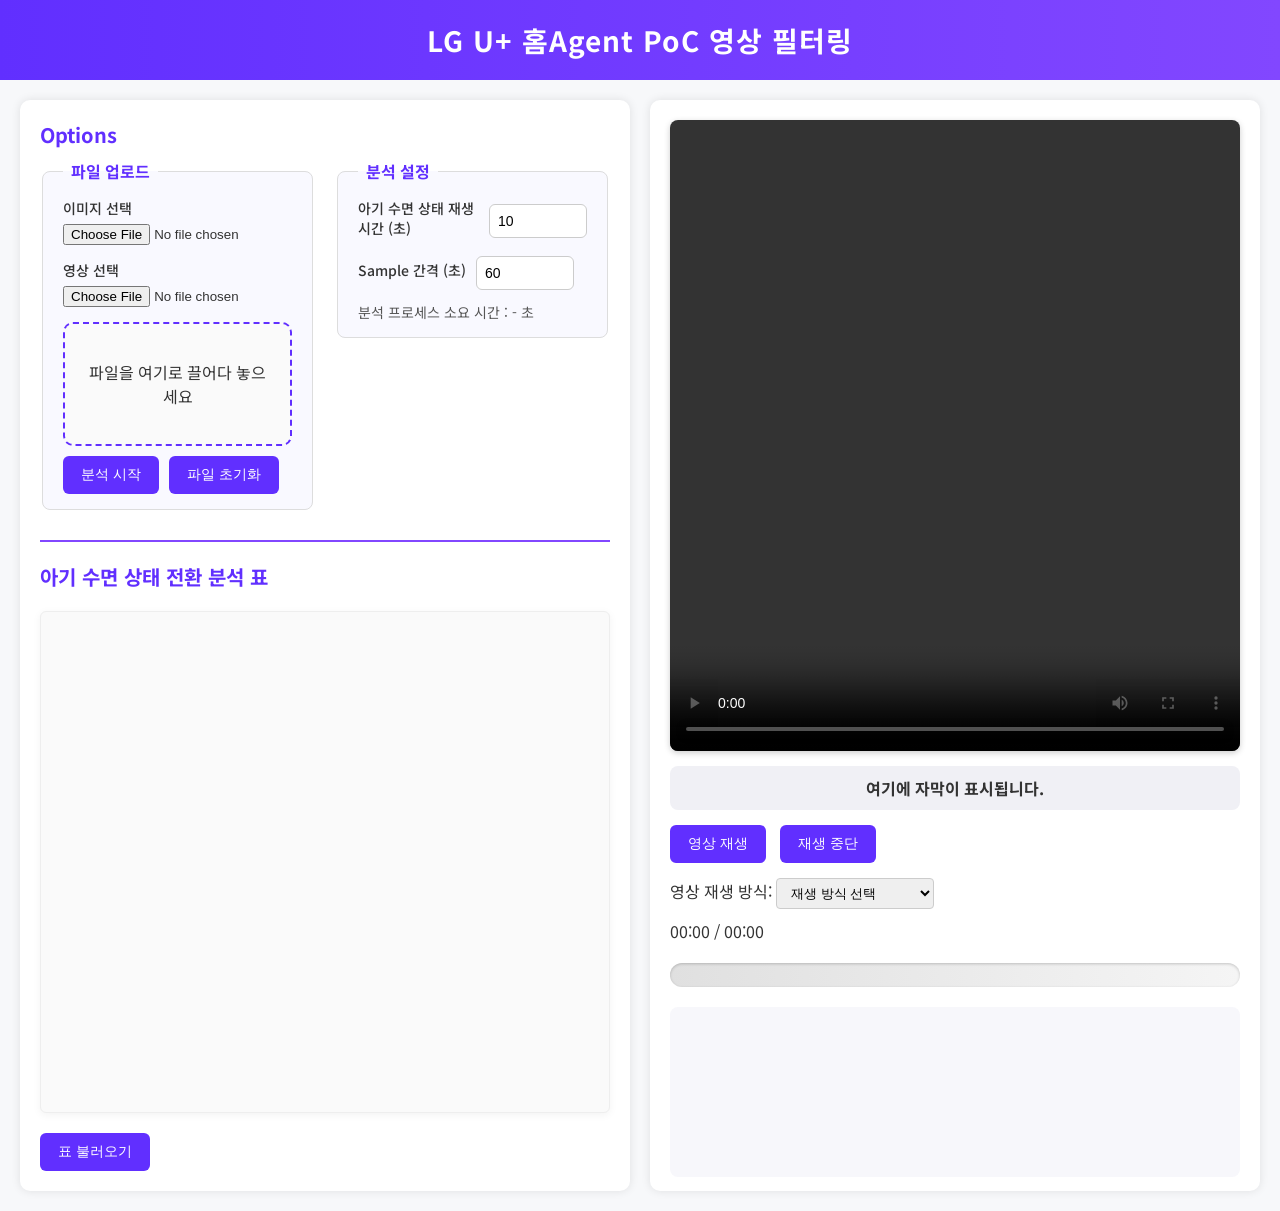
<file: engine/web_ui/_templates/index.html>
<!DOCTYPE html>
<html lang="ko">
<head>
  <meta charset="UTF-8" />
  <title>LG U+ 홈Agent PoC 영상 필터링</title>
  <link rel="stylesheet" href="/engine/web_ui/css/style.css">
  <link rel="icon" href="/engine/web_ui/icon.ico" type="image/x-icon"/>
  <script src="/engine/web_ui/js/main.js"></script>
  <link href="https://fonts.googleapis.com/css2?family=Noto+Sans+KR:wght@400;700&display=swap" rel="stylesheet" />
</head>
<body>
  <div class="header">
    LG U+ 홈Agent PoC 영상 필터링
  </div>

  <div class="container">
    <!-- 왼쪽 패널 -->
    <div class="left-panel">
      <h2>Options</h2>

      <div class="options-group horizontal-options">
        <fieldset class="option-section">
          <legend>파일 업로드</legend>

          <label for="imageFile">이미지 선택</label>
          <input type="file" id="imageFile" accept="image/*,.jpg,.jpeg,.png">

          <label for="videoFile">영상 선택</label>
          <input type="file" id="videoFile" accept="video/*,.mp4">

          <div id="drop-area" class="drop-area">
            <p>파일을 여기로 끌어다 놓으세요</p>
            <input type="file" id="fileElem" multiple accept="video/*,image/*" style="display:none">
          </div>

          <div class="button-group">
            <button id="analysisButton">분석 시작</button>
            <button id="resetButton">파일 초기화</button>
          </div>
        </fieldset>

        <fieldset class="option-section">
          <legend>분석 설정</legend>

          <div class="input-row">
            <label for="sleepTime">아기 수면 상태 재생 시간 (초)</label>
            <input type="number" min="0" id="sleepTime" name="sleep_time" value="10">
          </div>

          <div class="input-row">
            <label for="sampleTime">Sample 간격 (초)</label>
            <input type="number" min="0" id="sampleTime" name="sample_time" value="60">
          </div>

          <div id="processTime">분석 프로세스 소요 시간 : - 초</div>
        </fieldset>
      </div>

      <div class="table-section">
        <h2>아기 수면 상태 전환 분석 표</h2>
        <div id="excelTableContainer"></div>
        <div class="button-group">
          <button id="excel_button">표 불러오기</button>
          <button id="excel_reset" style="display:none;">표 초기화</button>
        </div>
      </div>
    </div>

    <!-- 오른쪽 패널 -->
    <div class="right-panel">
      <div class="video-section">
        <video id="video" controls></video>
        <img id="previewImage" style="display: none" alt="미리보기 이미지"/>

        <div id="subtitleWrapper">
          <div id="subtitle">여기에 자막이 표시됩니다.</div>
        </div>

        <div class="videoPlay">
          <button class="playVideo" id="playVideo">영상 재생</button>
          <button class="stopVideo" id="stopVideo">재생 중단</button>
        </div>

        <div class="video_play_set">
          <label for="video_option">영상 재생 방식:</label>
          <select id="video_option" name="video_option">
            <option value="none">재생 방식 선택</option>
            <option value="normal">전체 재생</option>
            <option value="sample_play">샘플 재생</option>
            <option value="change_play">전환 시점 재생</option>
            <option value="sleep_time_play">수면 상태 전환 재생</option>
          </select>
        </div>

        <div id="timeDisplay">00:00 / 00:00</div>
        <div id="progressContainer">
          <div id="progressBar"></div>
        </div>

        <div id="panorama"></div>
      </div>
    </div>
  </div>
</body>
</html>
</file>
<file: engine/web_ui/css/style.css>
@import url('https://fonts.googleapis.com/css2?family=Noto+Sans+KR:wght@400;700&display=swap');

body {
  font-family: 'Noto Sans KR', sans-serif;
  background: #f7f8fa;
  margin: 0;
  padding: 0;
  color: #333;
}

.header {
  background: linear-gradient(90deg, #612fff 0%, #8247ff 100%);
  color: white;
  padding: 20px;
  text-align: center;
  font-size: 28px;
  font-weight: 700;
  letter-spacing: 1px;
}

.container {
  display: flex;
  flex-wrap: wrap;
  padding: 20px;
  gap: 20px;
}

.left-panel,
.right-panel {
  background: #fff;
  border-radius: 10px;
  padding: 20px;
  box-shadow: 0 0 10px rgba(0,0,0,0.1);
}

.left-panel {
  flex: 1 1 45%;
  min-width: 400px;
}

.right-panel {
  flex: 1 1 45%;
  min-width: 400px;
}

h2 {
  font-size: 20px;
  margin-top: 0;
  margin-bottom: 10px;
  color: #612fff;
}

button {
  background: #612fff;
  color: #fff;
  border: none;
  padding: 10px 18px;
  border-radius: 6px;
  font-size: 14px;
  cursor: pointer;
  transition: background 0.3s;
}

button:hover {
  background: #4b23d3;
}

input[type="file"] {
  display: block;
  margin-bottom: 10px;
}

input[type="number"] {
  width: 60px;
  padding: 6px;
  border: 1px solid #ccc;
  border-radius: 4px;
}

.drop-area {
  border: 2px dashed #612fff;
  border-radius: 10px;
  padding: 20px;
  text-align: center;
  background: #fafafa;
  cursor: pointer;
  transition: background 0.3s;
}
.drop-area:hover {
  background: #f0f0ff;
}

#timeDisplay {
  margin-top: 10px;
}

#processTime {
  margin-top: 10px;
  font-size: 14px;
  color: #555;
}

.table-section {
  margin-top: 20px;
}

.table-section #excelTableContainer {
  border: 1px solid #eee;
  margin-top: 20px;
  height: 500px;
  overflow: auto;
  border-radius: 6px;
  padding: 0px;
  background: #fafafa;
}

#excel_button,
#excel_reset {
  margin-top: 10px;
}

.video-section {
  position: relative;
  height:60%;
}

.video-section video,
.video-section #previewImage {
  width: 100%;
  height:100%;
  border-radius: 8px;
  object-fit: cover;
  box-shadow: 0 2px 6px rgba(0,0,0,0.2);
}

#subtitleWrapper {
  background: #f0f0f5;
  color: #333;
  text-align: center;
  border-radius: 8px;
  padding: 10px;
  margin-top: 10px;
  font-weight: bold;
}

.videoPlay {
  margin-top: 15px;
}

.videoPlay button {
  margin-right: 10px;
}

.video-section .video_play_set {
  margin-top: 15px;
}

select {
  padding: 6px 10px;
  border-radius: 4px;
  border: 1px solid #ccc;
}

#progressContainer {
  margin-top: 20px;
  height: 24px;
  background: linear-gradient(90deg, #e0e0e0, #f5f5f5);
  border-radius: 12px;
  box-shadow: inset 0 1px 3px rgba(0,0,0,0.2);
  position: relative;
  overflow: hidden;
}

#progressBar {
  height: 100%;
  width: 0;
  background: linear-gradient(
    90deg,
    #612fff 0%,
    #8247ff 60%,
    rgba(130, 71, 255, 0.7) 100%
  );
  border-radius: 12px 0 0 12px;
  box-shadow: 0 0 6px rgba(98, 47, 255, 0.6);
  transition: width 0.3s ease;
}

.marker {
  position: absolute;
  top: 0;
  width: 2px;
  height: 100%;
  background: #000;
  opacity: 0.7;
  cursor: pointer;
}

#panorama {
  display: flex;
  overflow-x: auto;
  gap: 10px;
  padding: 10px;
  background: #f7f7fb;
  height:150px;
  border-radius: 8px;
  margin-top: 20px;
}

#panorama img {
  margin-top: 5px;
  margin-bottom: 5px;
  height: 140px;
  border-radius: 6px;
  transition: transform 0.2s;
}

#panorama img:hover {
  transform: scale(1.1);
  box-shadow: 0 0 8px rgba(0,0,0,0.3);
}

#markerTooltip {
  background: #333;
  color: #fff;
  padding: 4px 8px;
  border-radius: 4px;
  font-size: 12px;
  opacity: 0;
  transition: opacity 0.2s;
  pointer-events: none;
  z-index: 1000;
  position: absolute;
}

.options-group {
  display: flex;
  flex-direction: column;
  gap: 20px;
}

.option-section {
  border: 1px solid #ddd;
  border-radius: 8px;
  padding: 15px 20px;
  background: #f9f9ff;
}

.option-section legend {
  font-size: 16px;
  font-weight: 700;
  color: #612fff;
  padding: 0 8px;
}

.option-section label {
  display: block;
  font-size: 14px;
  font-weight: 500;
  margin-bottom: 6px;
  color: #333;
}

.option-section input[type="file"] {
  display: block;
  width: 100%;
  margin-bottom: 15px;
}

.option-section input[type="number"] {
  width: 80px;
  padding: 8px;
  font-size: 14px;
  border: 1px solid #ccc;
  border-radius: 6px;
  margin-left: 10px;
}

.input-row {
  display: flex;
  align-items: center;
  margin-bottom: 12px;
}

.button-group {
  display: flex;
  gap: 10px;
  margin-top: 10px;
}

.table-section {
  margin-top: 30px;
  border-top: 2px solid #8247ff;
  padding-top: 20px;
}

.options-group.horizontal-options {
  display: flex;
  flex-direction: row;
  justify-content: space-between;
  align-items: flex-start;
  gap: 20px;
}

.options-group.horizontal-options .option-section {
  flex: 1;
  min-width: 200px;
}


#excelTableContainer {
  max-height: 500px; /* ← 원하는 높이로 설정 */
  overflow-y: auto;  /* ← 반드시 vertical scroll 활성화 */
  border: 1px solid #ccc;
  border-radius: 8px;
  background: #fff;
  box-shadow: 0 2px 8px rgba(0,0,0,0.05);
  padding: 0; /* 패딩 제거하거나 작게 */
}

/* 테이블 */
#excelTableContainer table {
  width: 100%;
  border-collapse: collapse;
  font-family: 'Segoe UI', sans-serif;
  font-size: 14px;
  border-spacing: 0; /* ← 꼭 추가 */
  margin: 10;         /* ← 꼭 추가 */
}

/* 헤더 */
#excelTableContainer th {
  background-color: #f4f6fa;
  color: #333;
  font-weight: bold;
  padding: 12px 8px;
  border-bottom: 1px solid #ddd;
  text-align: left;
  position: sticky;
  top: 0;
  z-index: 2;
}

/* 표 셀 */
#excelTableContainer td {
  padding: 10px 8px;
  border-bottom: 1px solid #eee;
  color: #222;
}


/* 행 간색 구분 */
#excelTableContainer tr:nth-child(even) {
  background-color: #fafafa;
}

/* 마우스 오버 시 강조 */
#excelTableContainer tr:hover {
  background-color: #e8f0ff;
}
</file>
